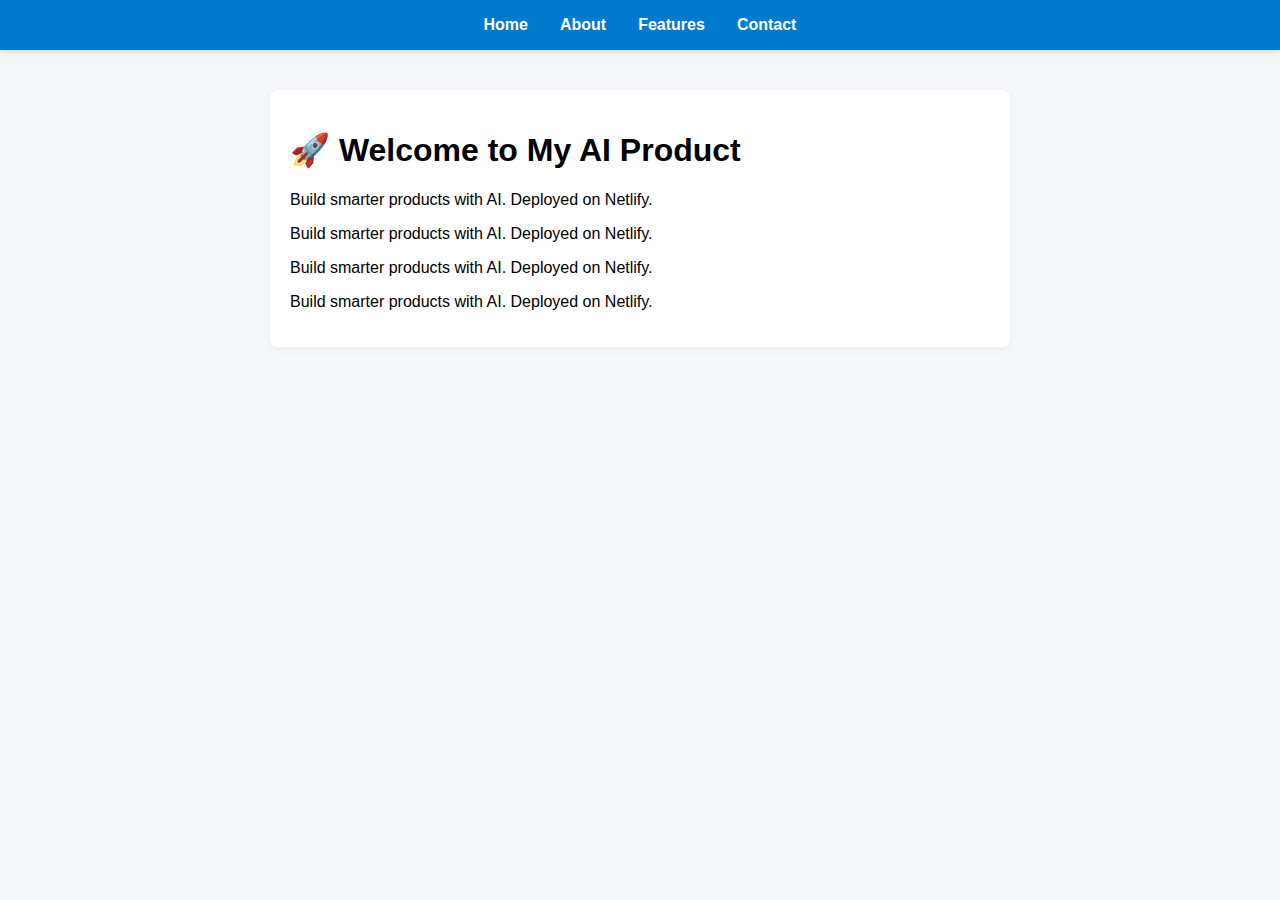
<file: index.html>
<!DOCTYPE html>
<html lang="en">
<head>
  <meta charset="UTF-8" />
  <title>Home | My AI Product</title>
  <link rel="stylesheet" href="index.css" />

  <!-- Start VWO Async SmartCode -->
<link rel="preconnect" href="https://dev.visualwebsiteoptimizer.com" />
<script type='text/javascript' id='vwoCode'>
window._vwo_code || (function() {
var account_id=1088994,
version=2.1,
settings_tolerance=2000,
hide_element='body',
hide_element_style = 'opacity:0 !important;filter:alpha(opacity=0) !important;background:none !important;transition:none !important;',
/* DO NOT EDIT BELOW THIS LINE */
f=false,w=window,d=document,v=d.querySelector('#vwoCode'),cK='_vwo_'+account_id+'_settings',cc={};try{var c=JSON.parse(localStorage.getItem('_vwo_'+account_id+'_config'));cc=c&&typeof c==='object'?c:{}}catch(e){}var stT=cc.stT==='session'?w.sessionStorage:w.localStorage;code={nonce:v&&v.nonce,use_existing_jquery:function(){return typeof use_existing_jquery!=='undefined'?use_existing_jquery:undefined},library_tolerance:function(){return typeof library_tolerance!=='undefined'?library_tolerance:undefined},settings_tolerance:function(){return cc.sT||settings_tolerance},hide_element_style:function(){return'{'+(cc.hES||hide_element_style)+'}'},hide_element:function(){if(performance.getEntriesByName('first-contentful-paint')[0]){return''}return typeof cc.hE==='string'?cc.hE:hide_element},getVersion:function(){return version},finish:function(e){if(!f){f=true;var t=d.getElementById('_vis_opt_path_hides');if(t)t.parentNode.removeChild(t);if(e)(new Image).src='https://dev.visualwebsiteoptimizer.com/ee.gif?a='+account_id+e}},finished:function(){return f},addScript:function(e){var t=d.createElement('script');t.type='text/javascript';if(e.src){t.src=e.src}else{t.text=e.text}v&&t.setAttribute('nonce',v.nonce);d.getElementsByTagName('head')[0].appendChild(t)},load:function(e,t){var n=this.getSettings(),i=d.createElement('script'),r=this;t=t||{};if(n){i.textContent=n;d.getElementsByTagName('head')[0].appendChild(i);if(!w.VWO||VWO.caE){stT.removeItem(cK);r.load(e)}}else{var o=new XMLHttpRequest;o.open('GET',e,true);o.withCredentials=!t.dSC;o.responseType=t.responseType||'text';o.onload=function(){if(t.onloadCb){return t.onloadCb(o,e)}if(o.status===200||o.status===304){_vwo_code.addScript({text:o.responseText})}else{_vwo_code.finish('&e=loading_failure:'+e)}};o.onerror=function(){if(t.onerrorCb){return t.onerrorCb(e)}_vwo_code.finish('&e=loading_failure:'+e)};o.send()}},getSettings:function(){try{var e=stT.getItem(cK);if(!e){return}e=JSON.parse(e);if(Date.now()>e.e){stT.removeItem(cK);return}return e.s}catch(e){return}},init:function(){if(d.URL.indexOf('__vwo_disable__')>-1)return;var e=this.settings_tolerance();w._vwo_settings_timer=setTimeout(function(){_vwo_code.finish();stT.removeItem(cK)},e);var t;if(this.hide_element()!=='body'){t=d.createElement('style');var n=this.hide_element(),i=n?n+this.hide_element_style():'',r=d.getElementsByTagName('head')[0];t.setAttribute('id','_vis_opt_path_hides');v&&t.setAttribute('nonce',v.nonce);t.setAttribute('type','text/css');if(t.styleSheet)t.styleSheet.cssText=i;else t.appendChild(d.createTextNode(i));r.appendChild(t)}else{t=d.getElementsByTagName('head')[0];var i=d.createElement('div');i.style.cssText='z-index: 2147483647 !important;position: fixed !important;left: 0 !important;top: 0 !important;width: 100% !important;height: 100% !important;background: white !important;display: block !important;';i.setAttribute('id','_vis_opt_path_hides');i.classList.add('_vis_hide_layer');t.parentNode.insertBefore(i,t.nextSibling)}var o=window._vis_opt_url||d.URL,s='https://dev.visualwebsiteoptimizer.com/j.php?a='+account_id+'&u='+encodeURIComponent(o)+'&vn='+version;if(w.location.search.indexOf('_vwo_xhr')!==-1){this.addScript({src:s})}else{this.load(s+'&x=true')}}};w._vwo_code=code;code.init();})();
</script>
<!-- End VWO Async SmartCode -->
</head>
<body>
  <nav>
    <ul>
      <li><a href="#home.html" class="active">Home</a></li>
      <li><a href="About.html">About</a></li>
      <li><a href="Features.html">Features</a></li>
      <li><a href="Contact.html">Contact</a></li>
    </ul>
  </nav>

  <main>
    <h1>🚀 Welcome to My AI Product</h1>
    <p>Build smarter products with AI. Deployed on Netlify.</p>
      <p>Build smarter products with AI. Deployed on Netlify.</p>
        <p>Build smarter products with AI. Deployed on Netlify.</p>
          <p>Build smarter products with AI. Deployed on Netlify.</p>
  </main>
</body>
</html>
</file>
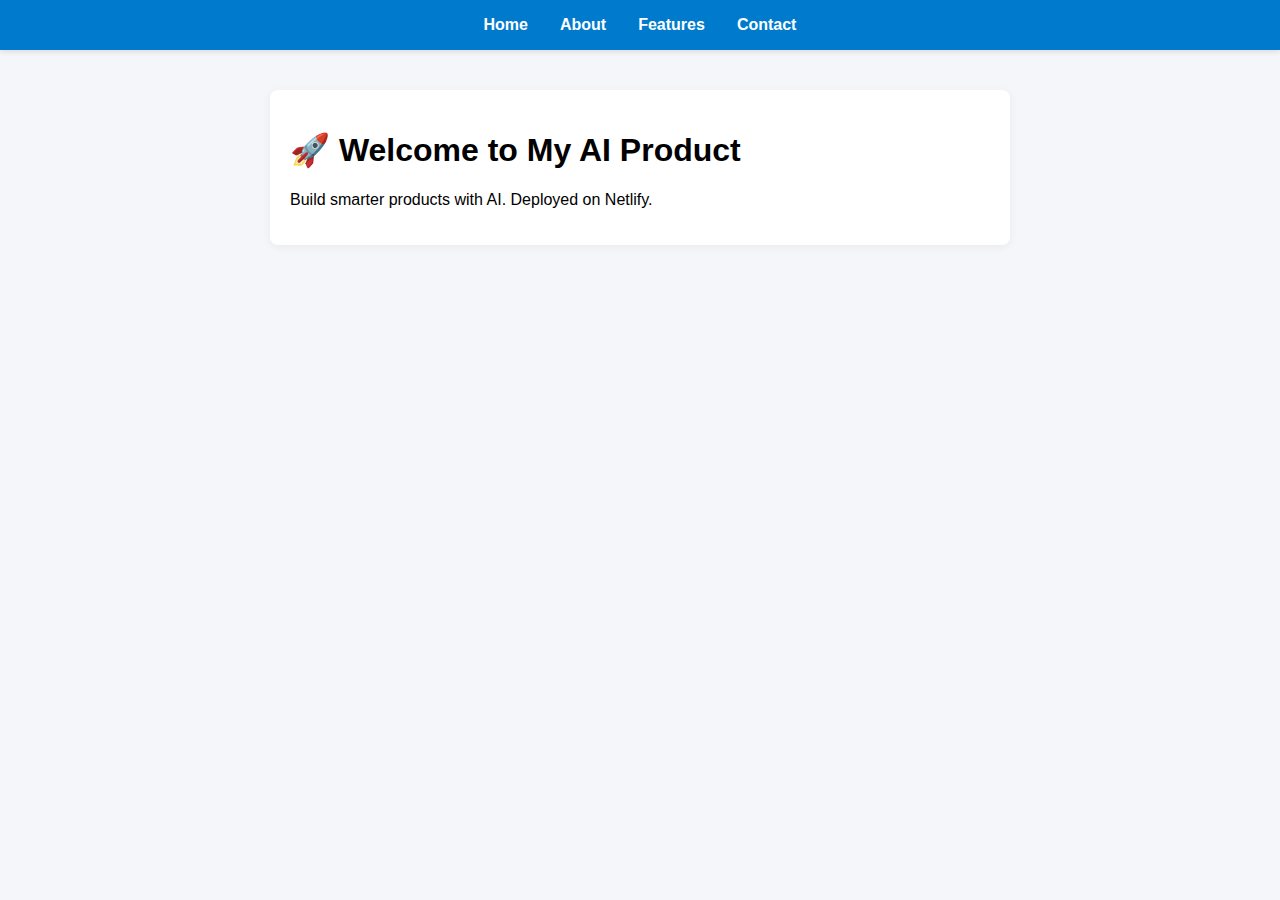
<file: HTML/index.html>
<!DOCTYPE html>
<html lang="en">
<head>
  <meta charset="UTF-8" />
  <meta name="viewport" content="width=device-width, initial-scale=1.0"/>
  <title>AI Product Landing</title>
  <link rel="stylesheet" href="/CSS/index.css"/>
</head>
<body>
  <nav>
    <ul>
      <li><a href="#" onclick="showSection('home')">Home</a></li>
      <li><a href="#" onclick="showSection('about')">About</a></li>
      <li><a href="#" onclick="showSection('features')">Features</a></li>
      <li><a href="#" onclick="showSection('contact')">Contact</a></li>
    </ul>
  </nav>

  <main>
    <section id="home" class="active">
      <h1>🚀 Welcome to My AI Product</h1>
      <p>Build smarter products with AI. Deployed on Netlify.</p>
    </section>

    <section id="about">
      <h1>About</h1>
      <p>This product helps teams automate customer support using GPT-based chatbots.</p>
    </section>

    <section id="features">
      <h1>Features</h1>
      <ul>
        <li>🔍 AI-powered search</li>
        <li>🧠 Natural language support</li>
        <li>📈 Real-time insights</li>
        <li>🔐 Enterprise-grade security</li>
      </ul>
    </section>

    <section id="contact">
      <h1>Contact</h1>
      <p>Reach us at <a href="mailto:hello@aiproduct.com">hello@aiproduct.com</a></p>
    </section>
  </main>

  <script>
    function showSection(id) {
      document.querySelectorAll('section').forEach(sec => {
        sec.classList.remove('active');
      });
      document.getElementById(id).classList.add('active');
    }
  </script>
</body>
</html>
</file>
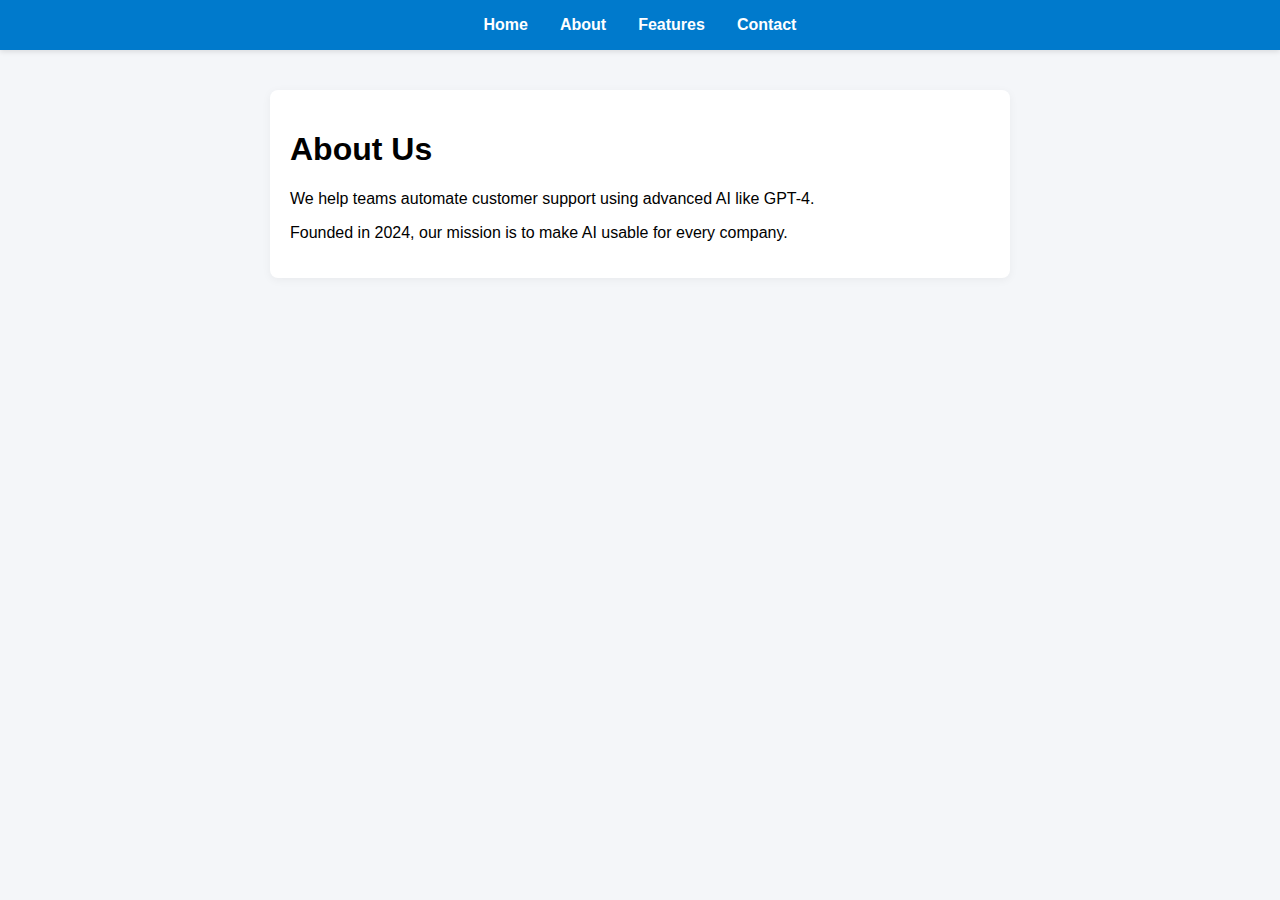
<file: About.html>
<!DOCTYPE html>
<html lang="en">
<head>
  <meta charset="UTF-8" />
  <title>About | My AI Product</title>
  <link rel="stylesheet" href="/CSS/index.css" />
</head>
<body>
  <nav>
    <ul>
      <li><a href="/home.html">Home</a></li>
      <li><a href="about.html" class="active">About</a></li>
      <li><a href="features.html">Features</a></li>
      <li><a href="contact.html">Contact</a></li>
    </ul>
  </nav>

  <main>
    <h1>About Us</h1>
    <p>We help teams automate customer support using advanced AI like GPT-4.</p>
    <p>Founded in 2024, our mission is to make AI usable for every company.</p>
  </main>
</body>
</html>
</file>
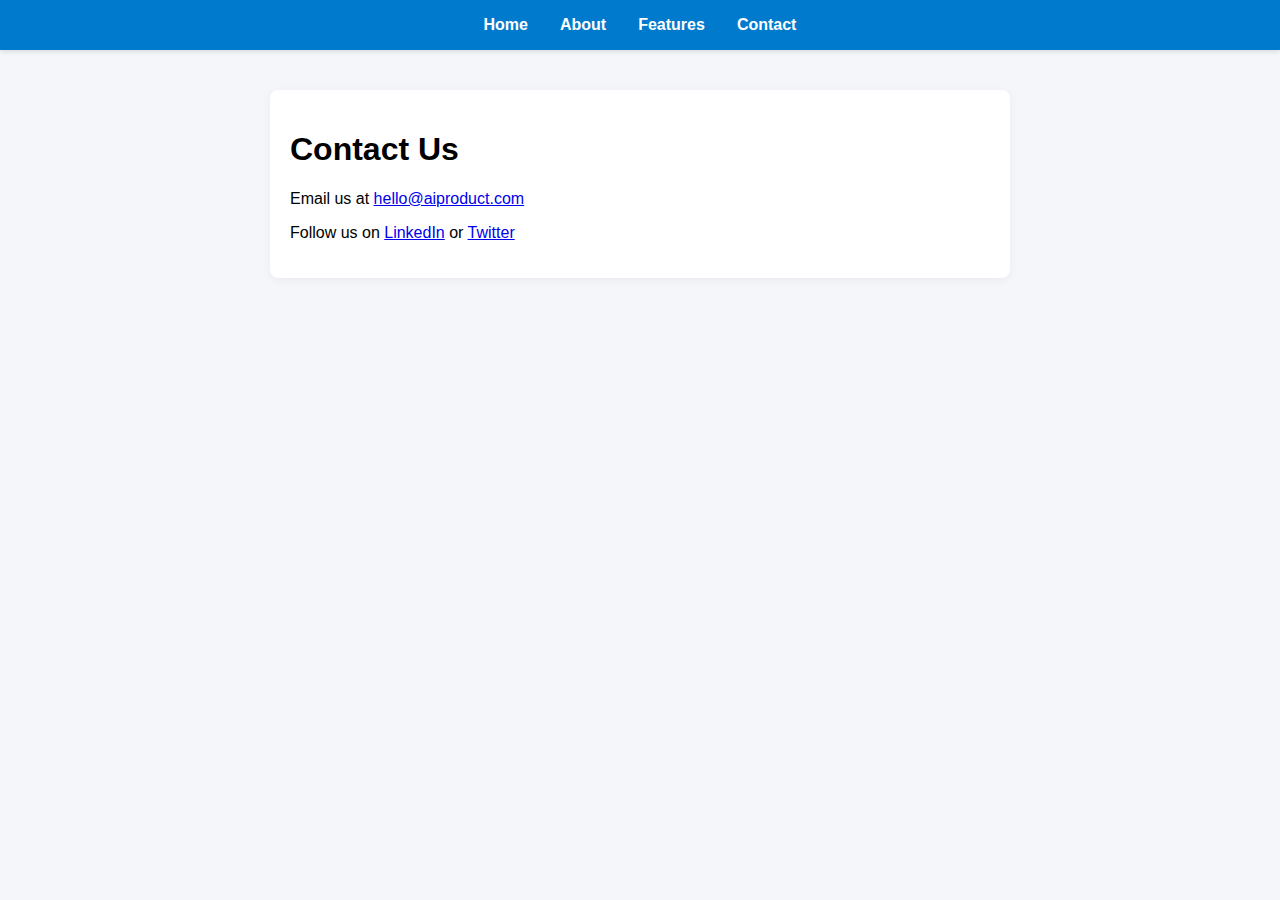
<file: Contact.html>
<!DOCTYPE html>
<html lang="en">
<head>
  <meta charset="UTF-8" />
  <title>Contact | My AI Product</title>
  <link rel="stylesheet" href="/CSS/index.css" />
</head>
<body>
  <nav>
    <ul>
      <li><a href="/home.html">Home</a></li>
      <li><a href="about.html">About</a></li>
      <li><a href="features.html">Features</a></li>
      <li><a href="contact.html" class="active">Contact</a></li>
    </ul>
  </nav>

  <main>
    <h1>Contact Us</h1>
    <p>Email us at <a href="mailto:hello@aiproduct.com">hello@aiproduct.com</a></p>
    <p>Follow us on <a href="#">LinkedIn</a> or <a href="#">Twitter</a></p>
  </main>
</body>
</html>
</file>
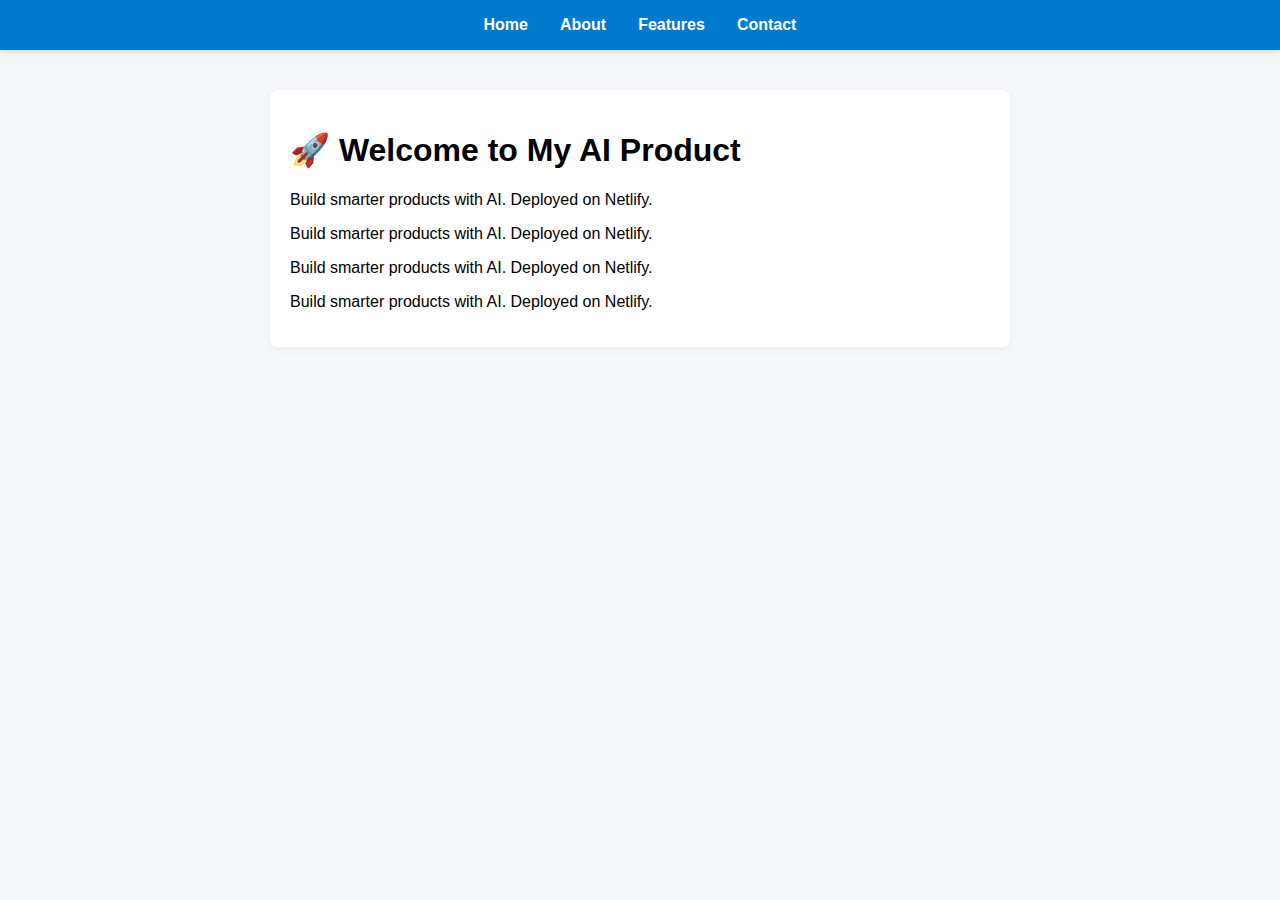
<file: landingpage.html>
<!DOCTYPE html>
<html lang="en">
<head>
  <meta charset="UTF-8" />
  <title>Home | My AI Product</title>
  <link rel="stylesheet" href="/CSS/index.css" />
</head>
<body>
  <nav>
    <ul>
      <li><a href="#home.html" class="active">Home</a></li>
      <li><a href="/HTML/About.html">About</a></li>
      <li><a href="/HTML/Features.html">Features</a></li>
      <li><a href="/HTML/Contact.html">Contact</a></li>
    </ul>
  </nav>

  <main>
    <h1>🚀 Welcome to My AI Product</h1>
    <p>Build smarter products with AI. Deployed on Netlify.</p>
      <p>Build smarter products with AI. Deployed on Netlify.</p>
        <p>Build smarter products with AI. Deployed on Netlify.</p>
          <p>Build smarter products with AI. Deployed on Netlify.</p>
  </main>
</body>
</html>
</file>
<file: index.css>
body {
    font-family: Arial, sans-serif;
    background-color: #f4f6f9;
    margin: 0;
    padding: 0;
  }
  
  nav {
    background-color: #007acc;
    padding: 1em;
    box-shadow: 0 2px 5px rgba(0, 0, 0, 0.1);
  }
  
  nav ul {
    list-style: none;
    display: flex;
    justify-content: center;
    gap: 2em;
    padding: 0;
    margin: 0;
  }
  
  nav a {
    color: white;
    text-decoration: none;
    font-weight: bold;
  }
  
  main {
    max-width: 700px;
    margin: 40px auto;
    padding: 20px;
    background: #fff;
    border-radius: 8px;
    box-shadow: 0 2px 10px rgba(0, 0, 0, 0.05);
  }
  
  section {
    display: none;
  }
  
  section.active {
    display: block;
  }
</file>
<file: CSS/index.css>
body {
    font-family: Arial, sans-serif;
    background-color: #f4f6f9;
    margin: 0;
    padding: 0;
  }
  
  nav {
    background-color: #007acc;
    padding: 1em;
    box-shadow: 0 2px 5px rgba(0, 0, 0, 0.1);
  }
  
  nav ul {
    list-style: none;
    display: flex;
    justify-content: center;
    gap: 2em;
    padding: 0;
    margin: 0;
  }
  
  nav a {
    color: white;
    text-decoration: none;
    font-weight: bold;
  }
  
  main {
    max-width: 700px;
    margin: 40px auto;
    padding: 20px;
    background: #fff;
    border-radius: 8px;
    box-shadow: 0 2px 10px rgba(0, 0, 0, 0.05);
  }
  
  section {
    display: none;
  }
  
  section.active {
    display: block;
  }
</file>
